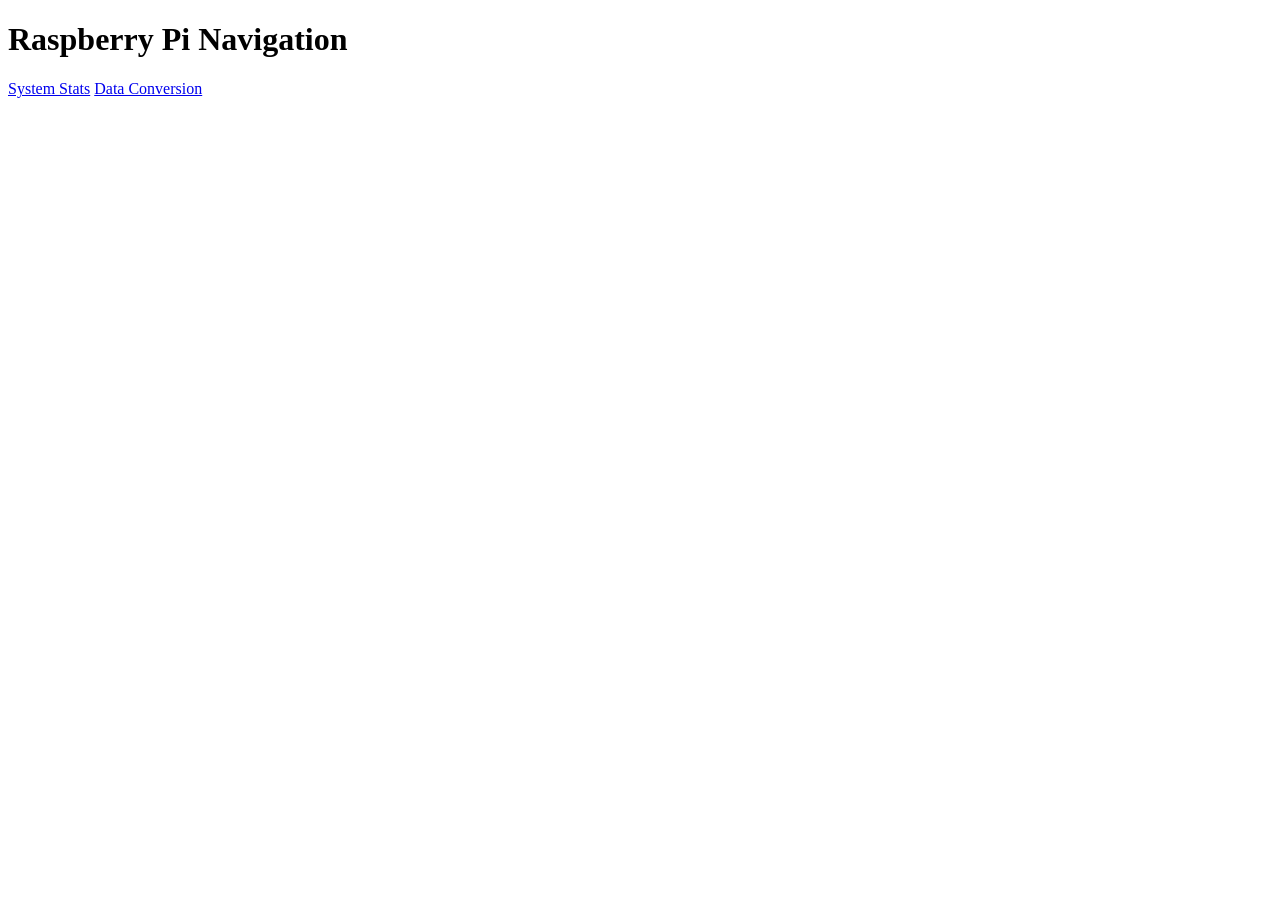
<file: src/main/resources/static/test/index.html>
<!DOCTYPE html>
<html>
    <head>
        <title>Raspberry Pi Dashboard</title>
    </head>
    <body>
        <h1>Raspberry Pi Navigation</h1>
        <div>
            <a href="./pi-dashboard-viewer.html">System Stats</a>
            <a href="./data-conversion.html">Data Conversion</a>
        </div>
    </body>
</html>
</file>
